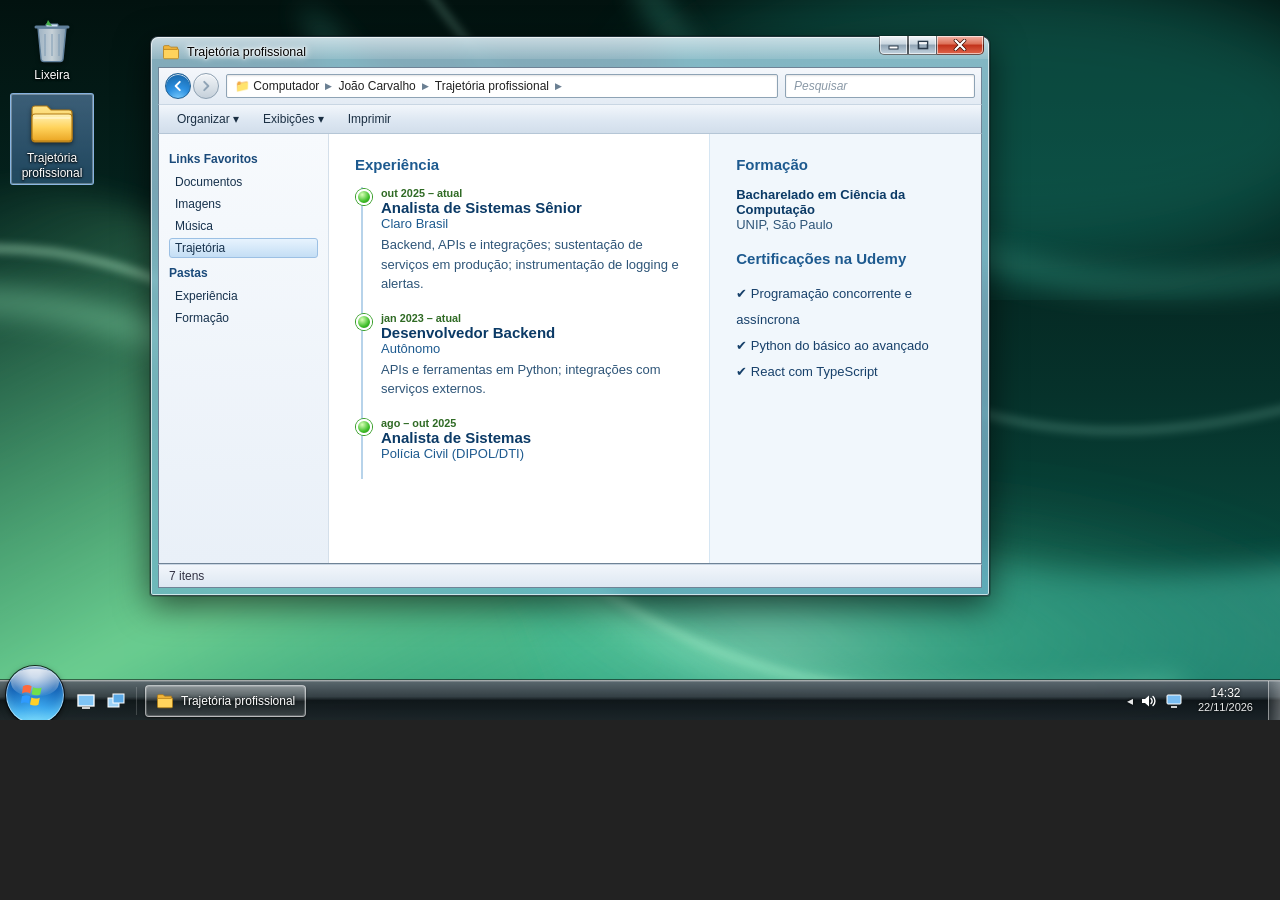
<file: docs/superpowers/specs/assets/vista-mockup.html>
<!doctype html>
<html lang="pt-BR"><head><meta charset="utf-8"><title>Vista mockup</title>
<style>
*{box-sizing:border-box}
html,body{margin:0;background:#222;font-family:"Segoe UI","Frutiger Linotype",Tahoma,Arial,sans-serif;font-size:13px;color:#000}
.vd{position:relative;width:1280px;height:720px;overflow:hidden;margin:0 auto;user-select:none}
.vd-wall{position:absolute;inset:0;background:#031a15}
.vd-wall svg{position:absolute;inset:0;width:100%;height:100%}
/* ---- icons ---- */
.vd-icons{position:absolute;left:10px;top:10px;display:flex;flex-direction:column;gap:6px}
.vd-icon{width:84px;padding:5px 2px 4px;border:1px solid transparent;border-radius:3px;text-align:center;color:#fff;text-shadow:0 1px 2px #000,0 0 3px rgba(0,0,0,.9);font-size:12px;line-height:1.2;cursor:default}
.vd-icon svg{display:block;margin:0 auto 4px;filter:drop-shadow(0 2px 2px rgba(0,0,0,.5))}
.vd-icon:hover{background:linear-gradient(180deg,rgba(255,255,255,.22),rgba(190,225,255,.12));border-color:rgba(255,255,255,.35);box-shadow:inset 0 0 0 1px rgba(255,255,255,.12)}
.vd-icon.sel{background:linear-gradient(180deg,rgba(140,190,255,.42),rgba(90,150,235,.32));border-color:rgba(160,205,255,.8);box-shadow:inset 0 0 0 1px rgba(255,255,255,.3)}
/* ---- window ---- */
.vd-win{position:absolute;left:150px;top:36px;width:840px;height:560px;border-radius:8px 8px 3px 3px;
 background:linear-gradient(180deg,rgba(170,215,235,.78),rgba(120,178,208,.72));
 backdrop-filter:blur(10px) saturate(1.4);-webkit-backdrop-filter:blur(10px) saturate(1.4);
 border:1px solid rgba(0,0,0,.65);box-shadow:inset 0 0 0 1px rgba(255,255,255,.65),0 10px 34px rgba(0,0,0,.6),0 0 0 1px rgba(0,0,0,.2);
 display:flex;flex-direction:column;padding:0 7px 7px;transition:transform .28s cubic-bezier(.4,0,.6,1),opacity .28s}
.vd-win.min{transform:translate(-190px,300px) scale(.12);opacity:0;pointer-events:none}
.vd-win::before{content:"";position:absolute;left:0;right:0;top:0;height:44px;border-radius:8px 8px 0 0;background:linear-gradient(180deg,rgba(255,255,255,.55) 0%,rgba(255,255,255,.12) 50%,rgba(255,255,255,0) 51%);pointer-events:none}
.vd-title{position:relative;height:30px;display:flex;align-items:center;gap:7px;padding-left:4px}
.vd-title b{font-weight:400;font-size:12.5px;text-shadow:0 0 10px #fff,0 0 6px #fff,0 0 3px #fff,0 0 2px #fff}
.vd-caps{position:absolute;right:-2px;top:-1px;display:flex;gap:0}
.vd-cap{height:19px;width:29px;border:1px solid rgba(0,0,0,.55);border-top:0;display:flex;align-items:center;justify-content:center;
 background:linear-gradient(180deg,#f2f6f9 0%,#c9d6df 45%,#90a4b4 50%,#c3d3df 100%);box-shadow:inset 0 0 0 1px rgba(255,255,255,.6)}
.vd-cap:first-child{border-radius:0 0 0 5px}
.vd-cap.x{width:47px;border-radius:0 0 5px 0;border-left:0;background:linear-gradient(180deg,#f3b3a6 0%,#dc6e55 45%,#c1311a 50%,#e0654a 100%)}
.vd-cap:hover{filter:brightness(1.12)}
.vd-cap.x:hover{background:linear-gradient(180deg,#ffc9bd 0%,#f08266 45%,#e0391c 50%,#ff7a58 100%);box-shadow:inset 0 0 0 1px rgba(255,255,255,.7),0 0 8px rgba(255,90,60,.8)}
.vd-chrome{position:relative;background:linear-gradient(180deg,#f4f7fb,#e3ebf4);border:1px solid #6f8396;border-bottom:0;padding:5px 6px;display:flex;align-items:center;gap:7px}
.vd-nav{display:flex;gap:2px}
.vd-orbbtn{width:26px;height:26px;border-radius:50%;border:1px solid #1e5f93;background:radial-gradient(circle at 50% 110%,#7fd0ff,#2b8fe0 45%,#14609f);box-shadow:inset 0 1px 0 rgba(255,255,255,.8);display:flex;align-items:center;justify-content:center}
.vd-orbbtn.off{background:linear-gradient(#f2f5f8,#c5d0da);border-color:#8da0b1}
.vd-addr{flex:1;height:24px;background:#fff;border:1px solid #8ea3b5;border-radius:2px;display:flex;align-items:center;gap:6px;padding:0 8px;font-size:12px;color:#222;box-shadow:inset 0 1px 2px rgba(0,0,0,.12)}
.vd-addr i{font-style:normal;color:#6a7f92;font-size:9px}
.vd-search{width:190px;height:24px;background:#fff;border:1px solid #8ea3b5;border-radius:2px;padding:0 8px;display:flex;align-items:center;color:#8a99a7;font-style:italic;font-size:12px;box-shadow:inset 0 1px 2px rgba(0,0,0,.12)}
.vd-cmd{background:linear-gradient(180deg,#f2f6fb,#dde7f2 55%,#d2deeb);border:1px solid #6f8396;border-top:1px solid #c9d6e3;border-bottom:1px solid #b5c6d6;height:30px;display:flex;align-items:center;gap:4px;padding:0 8px;font-size:12px;color:#1b2f43}
.vd-cmd span{padding:3px 9px;border-radius:3px;border:1px solid transparent}
.vd-cmd span:hover{border-color:#9fb6cc;background:linear-gradient(#fff,#e0ebf6)}
.vd-body{flex:1;display:flex;background:#fff;border:1px solid #6f8396;border-top:0;min-height:0}
.vd-nav2{width:170px;background:linear-gradient(180deg,#f7fafd,#e9f0f8);border-right:1px solid #d4dfea;padding:12px 10px;font-size:12px;color:#17324d;display:flex;flex-direction:column;gap:2px}
.vd-nav2 h4{margin:6px 0 4px;font-size:12px;color:#1a4a7a}
.vd-nav2 div{padding:3px 6px;border-radius:3px}
.vd-nav2 div.on{background:linear-gradient(#e7f3fe,#c4def5);border:1px solid #9cc0e4;padding:2px 5px}
.vd-main{flex:1;display:flex;overflow:hidden}
.vd-col{padding:22px 26px;overflow:hidden}
.vd-col h3{margin:0 0 14px;font-size:15px;color:#1d5a8f}
.vd-job{border-left:2px solid #b7d3ea;margin-left:6px;padding:0 0 18px 18px;position:relative}
.vd-job::before{content:"";position:absolute;left:-7px;top:2px;width:12px;height:12px;border-radius:50%;background:radial-gradient(circle at 35% 30%,#d9ffb8,#3fbf2a 60%,#1f7a12);border:2px solid #fff;box-shadow:0 0 0 1px #2f9a1f}
.vd-job small{color:#2f6a24;font-weight:600;display:block}
.vd-job strong{display:block;font-size:15px;color:#0b3a66}
.vd-job em{font-style:normal;color:#1d5a8f;display:block}
.vd-job p{margin:4px 0 0;color:#2e5578;line-height:1.5}
.vd-status{height:24px;background:linear-gradient(#f2f6fb,#dde7f2);border:1px solid #6f8396;border-top:1px solid #c9d6e3;font-size:12px;color:#334;display:flex;align-items:center;padding:0 10px;margin-top:0}
/* ---- taskbar ---- */
.vd-bar{position:absolute;left:0;right:0;bottom:0;height:40px;
 background:linear-gradient(180deg,rgba(92,98,108,.93) 0%,rgba(52,57,65,.94) 40%,rgba(14,17,22,.96) 50%,rgba(26,30,36,.95) 100%);
 border-top:1px solid rgba(255,255,255,.6);box-shadow:inset 0 1px 0 rgba(255,255,255,.18),0 -1px 0 rgba(0,0,0,.5);
 backdrop-filter:blur(8px);display:flex;align-items:center;padding-left:72px;gap:6px}
.vd-orb{position:absolute;left:6px;bottom:-4px;width:58px;height:58px;border-radius:50%;border:0;padding:0;cursor:pointer;z-index:5;
 background:radial-gradient(circle at 50% 12%,rgba(255,255,255,.55) 0 8%,rgba(255,255,255,0) 40%),radial-gradient(circle at 50% 118%,#9bf0ff 0%,#3ba6ec 38%,#1260b4 68%,#0a3a80 100%);
 box-shadow:0 0 0 1px rgba(0,0,0,.75),inset 0 0 0 1px rgba(255,255,255,.5),inset 0 -6px 10px rgba(130,230,255,.5),0 2px 6px rgba(0,0,0,.6);transition:filter .2s,box-shadow .2s}
.vd-orb::before{content:"";position:absolute;left:5px;right:5px;top:3px;height:27px;border-radius:50%/60%;background:linear-gradient(180deg,rgba(255,255,255,.75),rgba(255,255,255,.05))}
.vd-orb:hover,.vd-orb.on{filter:brightness(1.15) saturate(1.2);box-shadow:0 0 0 1px rgba(0,0,0,.75),inset 0 0 0 1px rgba(255,255,255,.6),inset 0 -6px 12px rgba(150,240,255,.8),0 0 14px 2px rgba(120,210,255,.9)}
.vd-orb svg{position:absolute;left:14px;top:14px}
.vd-ql{display:flex;gap:2px;padding-right:6px;border-right:1px solid rgba(255,255,255,.18);margin-right:2px}
.vd-q{width:28px;height:28px;border-radius:3px;display:flex;align-items:center;justify-content:center}
.vd-q:hover{background:linear-gradient(rgba(255,255,255,.3),rgba(255,255,255,.08));box-shadow:inset 0 0 0 1px rgba(255,255,255,.35)}
.vd-tb{height:32px;min-width:150px;max-width:170px;display:flex;align-items:center;gap:7px;padding:0 10px;border-radius:4px;color:#fff;font-size:12px;text-shadow:0 0 3px rgba(0,0,0,.9);
 background:linear-gradient(180deg,rgba(255,255,255,.34) 0%,rgba(255,255,255,.12) 48%,rgba(255,255,255,.04) 50%,rgba(255,255,255,.14) 100%);
 border:1px solid rgba(255,255,255,.55);box-shadow:inset 0 0 0 1px rgba(255,255,255,.18),0 1px 2px rgba(0,0,0,.5);cursor:default}
.vd-tb.min{background:linear-gradient(180deg,rgba(255,255,255,.14),rgba(255,255,255,.03) 50%,rgba(255,255,255,.06));border-color:rgba(255,255,255,.28)}
.vd-tb:hover{background:linear-gradient(180deg,rgba(190,235,255,.5) 0%,rgba(120,200,240,.28) 48%,rgba(60,150,210,.2) 50%,rgba(120,210,255,.3) 100%);border-color:rgba(190,235,255,.8)}
.vd-tray{margin-left:auto;height:100%;display:flex;align-items:center;gap:7px;padding:0 0 0 10px;color:#fff;font-size:12px;text-shadow:0 0 3px #000}
.vd-clock{text-align:center;line-height:1.15;padding:0 8px}
.vd-show{width:12px;height:100%;border-left:1px solid rgba(255,255,255,.35);background:linear-gradient(90deg,rgba(255,255,255,.1),rgba(255,255,255,.28))}
/* ---- start menu ---- */
.vd-start{position:absolute;left:4px;bottom:36px;width:410px;height:470px;display:flex;z-index:4;border-radius:7px 7px 0 0;
 background:linear-gradient(180deg,rgba(60,90,100,.72),rgba(10,26,34,.82));border:1px solid rgba(255,255,255,.55);box-shadow:inset 0 0 0 1px rgba(0,0,0,.4),0 6px 30px rgba(0,0,0,.7);backdrop-filter:blur(12px);padding:6px 6px 38px}
.vd-sl{width:236px;background:#fff;border:1px solid #6e7f8f;border-radius:4px;display:flex;flex-direction:column;padding:6px 4px;gap:1px;font-size:12px}
.vd-si{display:flex;align-items:center;gap:9px;padding:5px 7px;border-radius:3px;border:1px solid transparent;color:#111}
.vd-si small{display:block;color:#667;font-size:11px}
.vd-si:hover{background:linear-gradient(#e9f6ff,#bfe0f8);border-color:#8fc3ea}
.vd-sep{height:1px;background:#d7dde3;margin:5px 4px}
.vd-sr{flex:1;padding:6px 6px;color:#fff;font-size:13px;display:flex;flex-direction:column;gap:2px;text-shadow:0 1px 2px #000}
.vd-sr div{padding:5px 10px;border-radius:3px}
.vd-sr div:hover{background:rgba(255,255,255,.2)}
.vd-srch{position:absolute;left:6px;bottom:6px;width:236px;height:26px;background:#fff;border:1px solid #6e7f8f;border-radius:3px;font-size:12px;color:#8a99a7;display:flex;align-items:center;padding:0 8px;font-style:italic}
.vd-pw{position:absolute;right:10px;bottom:5px;display:flex;gap:2px}
.vd-pw span{width:28px;height:24px;border:1px solid rgba(0,0,0,.6);background:linear-gradient(#aab6c0,#5c6a78 48%,#2e3946 50%,#56687a);border-radius:3px 0 0 3px;box-shadow:inset 0 0 0 1px rgba(255,255,255,.4)}
.vd-pw span+span{border-radius:0 3px 3px 0;width:18px}
.hide{display:none}
</style></head><body>
<div class="vd" id="vd">
 <div class="vd-wall">
  <svg viewBox="0 0 1280 720" preserveAspectRatio="xMidYMid slice">
   <defs>
    <linearGradient id="bg" x1="0" y1="0" x2="0" y2="1"><stop offset="0" stop-color="#02120f"/><stop offset=".55" stop-color="#06322b"/><stop offset="1" stop-color="#0a5a4a"/></linearGradient>
    <linearGradient id="g1" x1="0" y1="0" x2="1" y2="1"><stop offset="0" stop-color="#7ff2a0" stop-opacity="0"/><stop offset=".5" stop-color="#8af5a8" stop-opacity=".85"/><stop offset="1" stop-color="#2cc7a8" stop-opacity="0"/></linearGradient>
    <linearGradient id="g2" x1="0" y1="1" x2="1" y2="0"><stop offset="0" stop-color="#16a89a" stop-opacity="0"/><stop offset=".6" stop-color="#5de0c4" stop-opacity=".75"/><stop offset="1" stop-color="#b6ffe8" stop-opacity="0"/></linearGradient>
    <radialGradient id="glow" cx=".5" cy=".5" r=".5"><stop offset="0" stop-color="#d9ffe6" stop-opacity=".95"/><stop offset=".35" stop-color="#6ff0b0" stop-opacity=".5"/><stop offset="1" stop-color="#2fb89a" stop-opacity="0"/></radialGradient>
    <filter id="b1"><feGaussianBlur stdDeviation="14"/></filter><filter id="b2"><feGaussianBlur stdDeviation="5"/></filter><filter id="b3"><feGaussianBlur stdDeviation="40"/></filter>
   </defs>
   <rect width="1280" height="720" fill="url(#bg)"/>
   <ellipse cx="760" cy="640" rx="620" ry="150" fill="url(#glow)" filter="url(#b3)" opacity=".9"/>
   <ellipse cx="1000" cy="120" rx="360" ry="150" fill="#1fa58f" opacity=".35" filter="url(#b3)"/>
   <path d="M-40 190 C 160 150 330 330 520 520 S 820 690 1000 700 L 1000 740 L -40 740Z" fill="url(#g1)" filter="url(#b1)" opacity=".9"/>
   <path d="M-40 250 C 200 230 380 420 560 560 S 900 700 1100 690" fill="none" stroke="#c6ffd8" stroke-width="5" opacity=".75" filter="url(#b2)"/>
   <path d="M-40 300 C 220 300 420 480 600 600 S 960 705 1180 690" fill="none" stroke="#9ff7c4" stroke-width="22" opacity=".45" filter="url(#b1)"/>
   <path d="M300 0 C 420 120 520 280 700 420 S 1040 600 1320 560 L 1320 720 L 560 720Z" fill="url(#g2)" filter="url(#b1)" opacity=".55"/>
   <path d="M420 -20 C 520 120 640 230 800 330 S 1100 460 1320 400" fill="none" stroke="#baffe6" stroke-width="3" opacity=".55" filter="url(#b2)"/>
   <path d="M640 -20 C 700 90 780 160 900 220 S 1120 300 1320 270" fill="none" stroke="#5ee8c8" stroke-width="16" opacity=".35" filter="url(#b1)"/>
  </svg>
 </div>

 <div class="vd-icons">
  <div class="vd-icon" id="ic-trash"><svg width="48" height="48" viewBox="0 0 48 48"><defs><linearGradient id="tg" x1="0" x2="1"><stop offset="0" stop-color="#b9d0e4"/><stop offset=".5" stop-color="#e9f4fc"/><stop offset="1" stop-color="#9cb6cc"/></linearGradient></defs><path d="M10 12h28l-3 31a3 3 0 0 1-3 2.6H16a3 3 0 0 1-3-2.6z" fill="url(#tg)" stroke="#5f7f9a" stroke-width="1.4" fill-opacity=".85"/><path d="M8 11h32" stroke="#5f7f9a" stroke-width="3" stroke-linecap="round"/><path d="M18 8h12v3H18z" fill="#cfe1ef" stroke="#5f7f9a"/><path d="M17 18v22M24 18v22M31 18v22" stroke="#7d9bb4" stroke-width="1.4" opacity=".7"/><path d="M20 4l4 6-6-1z" fill="#44b04a"/></svg>Lixeira</div>
  <div class="vd-icon sel" id="ic-folder"><svg width="48" height="48" viewBox="0 0 48 48"><defs><linearGradient id="fg1" x1="0" y1="0" x2="0" y2="1"><stop offset="0" stop-color="#ffe58a"/><stop offset="1" stop-color="#f2b53a"/></linearGradient><linearGradient id="fg2" x1="0" y1="0" x2="0" y2="1"><stop offset="0" stop-color="#fff2b8"/><stop offset=".5" stop-color="#ffd35c"/><stop offset="1" stop-color="#eba624"/></linearGradient></defs><path d="M4 10a3 3 0 0 1 3-3h12l4 4h18a3 3 0 0 1 3 3v26a3 3 0 0 1-3 3H7a3 3 0 0 1-3-3z" fill="url(#fg1)" stroke="#b27b14" stroke-width="1.2"/><path d="M4 18a3 3 0 0 1 3-3h34a3 3 0 0 1 3 3v21a3 3 0 0 1-3 3H7a3 3 0 0 1-3-3z" fill="url(#fg2)" stroke="#b27b14" stroke-width="1.2"/><path d="M6 19h36" stroke="#fff" stroke-opacity=".7"/></svg>Trajetória profissional</div>
 </div>

 <div class="vd-win" id="win">
  <div class="vd-title">
   <svg width="18" height="18" viewBox="0 0 48 48"><path d="M4 18a3 3 0 0 1 3-3h34a3 3 0 0 1 3 3v21a3 3 0 0 1-3 3H7a3 3 0 0 1-3-3z" fill="#ffd35c" stroke="#b27b14" stroke-width="2"/><path d="M4 10a3 3 0 0 1 3-3h12l4 4h18v6H4z" fill="#f2b53a" stroke="#b27b14" stroke-width="2"/></svg>
   <b>Trajetória profissional</b>
   <div class="vd-caps">
    <div class="vd-cap" id="b-min"><svg width="12" height="10" viewBox="0 0 12 10"><rect x="1" y="6" width="9" height="3" fill="#fff" stroke="#2a3b4b"/></svg></div>
    <div class="vd-cap"><svg width="12" height="10" viewBox="0 0 12 10"><rect x="1.5" y="1.5" width="9" height="7" fill="none" stroke="#2a3b4b" stroke-width="1.6"/><rect x="2" y="2" width="8" height="2" fill="#fff" opacity=".8"/></svg></div>
    <div class="vd-cap x"><svg width="14" height="12" viewBox="0 0 14 12"><path d="M2.5 1.5l9 9M11.5 1.5l-9 9" stroke="#3a0a02" stroke-width="3.6" stroke-linecap="round"/><path d="M2.5 1.5l9 9M11.5 1.5l-9 9" stroke="#fff" stroke-width="2.2" stroke-linecap="round"/></svg></div>
   </div>
  </div>
  <div class="vd-chrome">
   <div class="vd-nav"><div class="vd-orbbtn"><svg width="14" height="14" viewBox="0 0 24 24"><path d="M15 5l-7 7 7 7" fill="none" stroke="#fff" stroke-width="3.4" stroke-linecap="round" stroke-linejoin="round"/></svg></div><div class="vd-orbbtn off"><svg width="14" height="14" viewBox="0 0 24 24"><path d="M9 5l7 7-7 7" fill="none" stroke="#8fa3b5" stroke-width="3.4" stroke-linecap="round" stroke-linejoin="round"/></svg></div></div>
   <div class="vd-addr">📁 Computador <i>▶</i> João Carvalho <i>▶</i> Trajetória profissional <i>▶</i></div>
   <div class="vd-search">Pesquisar</div>
  </div>
  <div class="vd-cmd"><span>Organizar ▾</span><span>Exibições ▾</span><span>Imprimir</span></div>
  <div class="vd-body">
   <div class="vd-nav2"><h4>Links Favoritos</h4><div>Documentos</div><div>Imagens</div><div>Música</div><div class="on">Trajetória</div><h4>Pastas</h4><div>Experiência</div><div>Formação</div></div>
   <div class="vd-main">
    <div class="vd-col" style="flex:1.5"><h3>Experiência</h3>
     <div class="vd-job"><small>out 2025 – atual</small><strong>Analista de Sistemas Sênior</strong><em>Claro Brasil</em><p>Backend, APIs e integrações; sustentação de serviços em produção; instrumentação de logging e alertas.</p></div>
     <div class="vd-job"><small>jan 2023 – atual</small><strong>Desenvolvedor Backend</strong><em>Autônomo</em><p>APIs e ferramentas em Python; integrações com serviços externos.</p></div>
     <div class="vd-job"><small>ago – out 2025</small><strong>Analista de Sistemas</strong><em>Polícia Civil (DIPOL/DTI)</em></div>
    </div>
    <div class="vd-col" style="flex:1;background:#f1f7fc;border-left:1px solid #d6e6f3"><h3>Formação</h3><strong style="color:#0b3a66">Bacharelado em Ciência da Computação</strong><div style="color:#2e5578;margin-bottom:18px">UNIP, São Paulo</div><h3>Certificações na Udemy</h3><div style="color:#17406a;line-height:2">✔ Programação concorrente e assíncrona<br>✔ Python do básico ao avançado<br>✔ React com TypeScript</div></div>
   </div>
  </div>
  <div class="vd-status">7 itens</div>
 </div>

 <div class="vd-start hide" id="start">
  <div class="vd-sl">
   <div class="vd-si"><span>🌐</span><div><b>Internet</b><small>Navegador</small></div></div>
   <div class="vd-si"><span>✉️</span><div><b>E-mail</b><small>joao@…</small></div></div>
   <div class="vd-sep"></div>
   <div class="vd-si"><span>📁</span>Trajetória profissional</div>
   <div class="vd-si"><span>💣</span>Campo Minado <small style="margin-left:auto">em breve</small></div>
   <div class="vd-si"><span>🃏</span>Paciência <small style="margin-left:auto">em breve</small></div>
   <div style="flex:1"></div><div class="vd-sep"></div>
   <div class="vd-si"><span>▶</span><b>Todos os Programas</b></div>
  </div>
  <div class="vd-sr"><div style="font-weight:600;font-size:15px;padding:10px">João Carvalho</div><div>Documentos</div><div>Imagens</div><div>Músicas</div><div>Jogos</div><div>Computador</div><div>Painel de Controle</div></div>
  <div class="vd-srch">Iniciar pesquisa</div><div class="vd-pw"><span></span><span></span></div>
 </div>

 <div class="vd-bar">
  <button class="vd-orb" id="orb" aria-label="Iniciar"><svg width="30" height="30" viewBox="0 0 30 30"><path d="M3 6.2c3.2-1.7 6-1.4 8.6 0l-1.4 7.2c-2.6-1.4-5.1-1.5-8.2 0z" fill="#ff6a3d"/><path d="M13 7.2c2.6 1.3 5.4 1.5 8.6.2l-1.4 7c-3 1.2-5.8 1.1-8.6-.2z" fill="#6fe04b"/><path d="M2 16.2c3.1-1.5 5.7-1.3 8.2.1l-1.4 7.2c-2.6-1.3-5.1-1.4-8 .1z" fill="#2f9bff"/><path d="M11.4 17.5c2.6 1.3 5.4 1.4 8.4.2l-1.4 7c-3 1.2-5.7 1.1-8.4-.2z" fill="#ffd02a"/></svg></button>
  <div class="vd-ql"><div class="vd-q" title="Mostrar área de trabalho"><svg width="20" height="20" viewBox="0 0 20 20"><rect x="2" y="4" width="16" height="11" fill="#7fc4f5" stroke="#fff" stroke-width="1.3"/><path d="M6 17h8" stroke="#fff" stroke-width="1.6"/></svg></div><div class="vd-q" title="Alternar janelas"><svg width="20" height="20" viewBox="0 0 20 20"><rect x="2" y="7" width="11" height="9" fill="#9fd3f7" stroke="#fff"/><rect x="7" y="3" width="11" height="9" fill="#5aa9e6" stroke="#fff"/></svg></div></div>
  <div class="vd-tb" id="tb"><svg width="18" height="18" viewBox="0 0 48 48"><path d="M4 18a3 3 0 0 1 3-3h34a3 3 0 0 1 3 3v21a3 3 0 0 1-3 3H7a3 3 0 0 1-3-3z" fill="#ffd35c" stroke="#b27b14" stroke-width="2"/><path d="M4 10a3 3 0 0 1 3-3h12l4 4h18v6H4z" fill="#f2b53a" stroke="#b27b14" stroke-width="2"/></svg>Trajetória profissional</div>
  <div class="vd-tray">
   <span style="opacity:.9">◂</span>
   <svg width="18" height="18" viewBox="0 0 18 18"><path d="M2 7h3l4-3.5v11L5 11H2z" fill="#fff"/><path d="M11 6.5c1.5 1.4 1.5 3.6 0 5M13 4.5c2.6 2.4 2.6 6.6 0 9" fill="none" stroke="#fff" stroke-width="1.4" stroke-linecap="round"/></svg>
   <svg width="18" height="18" viewBox="0 0 18 18"><rect x="2" y="3" width="14" height="9" rx="1" fill="#79bdf2" stroke="#fff"/><path d="M6 15h6" stroke="#fff" stroke-width="1.6"/></svg>
   <div class="vd-clock">14:32<br><span style="font-size:11px;opacity:.9">22/11/2026</span></div>
   <div class="vd-show"></div>
  </div>
 </div>
</div>
<script>
const $=id=>document.getElementById(id);
$('orb').onclick=e=>{e.stopPropagation();$('start').classList.toggle('hide');$('orb').classList.toggle('on')};
document.addEventListener('click',()=>{ $('start').classList.add('hide');$('orb').classList.remove('on')});
$('b-min').onclick=()=>{$('win').classList.add('min');$('tb').classList.add('min')};
$('tb').onclick=()=>{$('win').classList.toggle('min');$('tb').classList.toggle('min')};
$('ic-folder').ondblclick=()=>{$('win').classList.remove('min');$('tb').classList.remove('min')};
</script></body></html>
</file>
